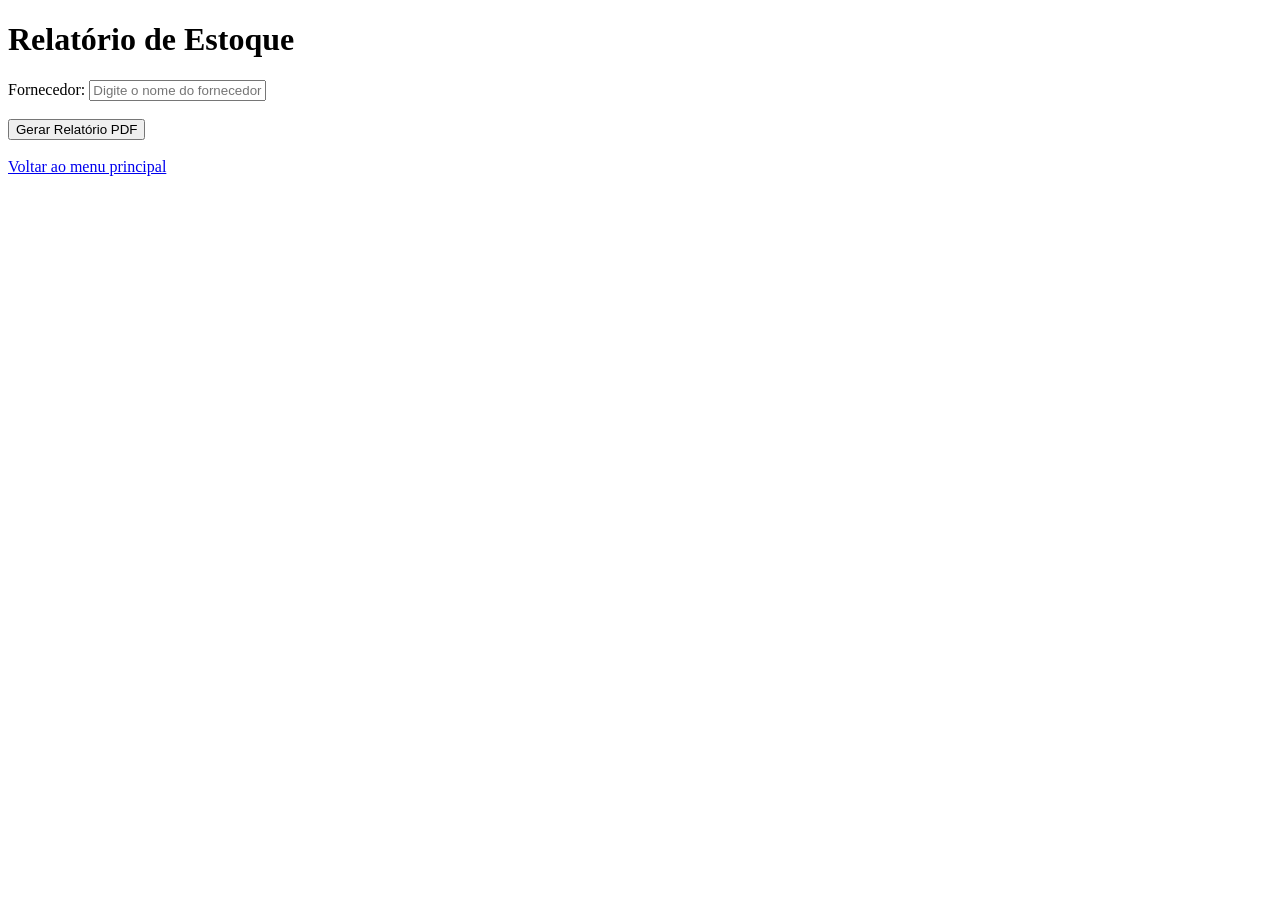
<file: templates/rel_estoque.html>
<!-- templates/rel_estoque.html -->

<!DOCTYPE html>
<html lang="pt-br">

<head>
    <meta charset="UTF-8">
    <title>Relatório de Estoque</title>
</head>

<body>

    <h1>Relatório de Estoque</h1>

    <form action="/relatorio/estoque/pdf"
          method="GET"
          target="_blank">          

        <label for="fornecedor">Fornecedor:</label>

        <input
            type="text"
            id="fornecedor"
            name="fornecedor"
            placeholder="Digite o nome do fornecedor">

        <br><br>

        <button type="submit">
            Gerar Relatório PDF
        </button>

    </form>

    <br>

    <a href="/">Voltar ao menu principal</a>

</body>
</html>
</file>
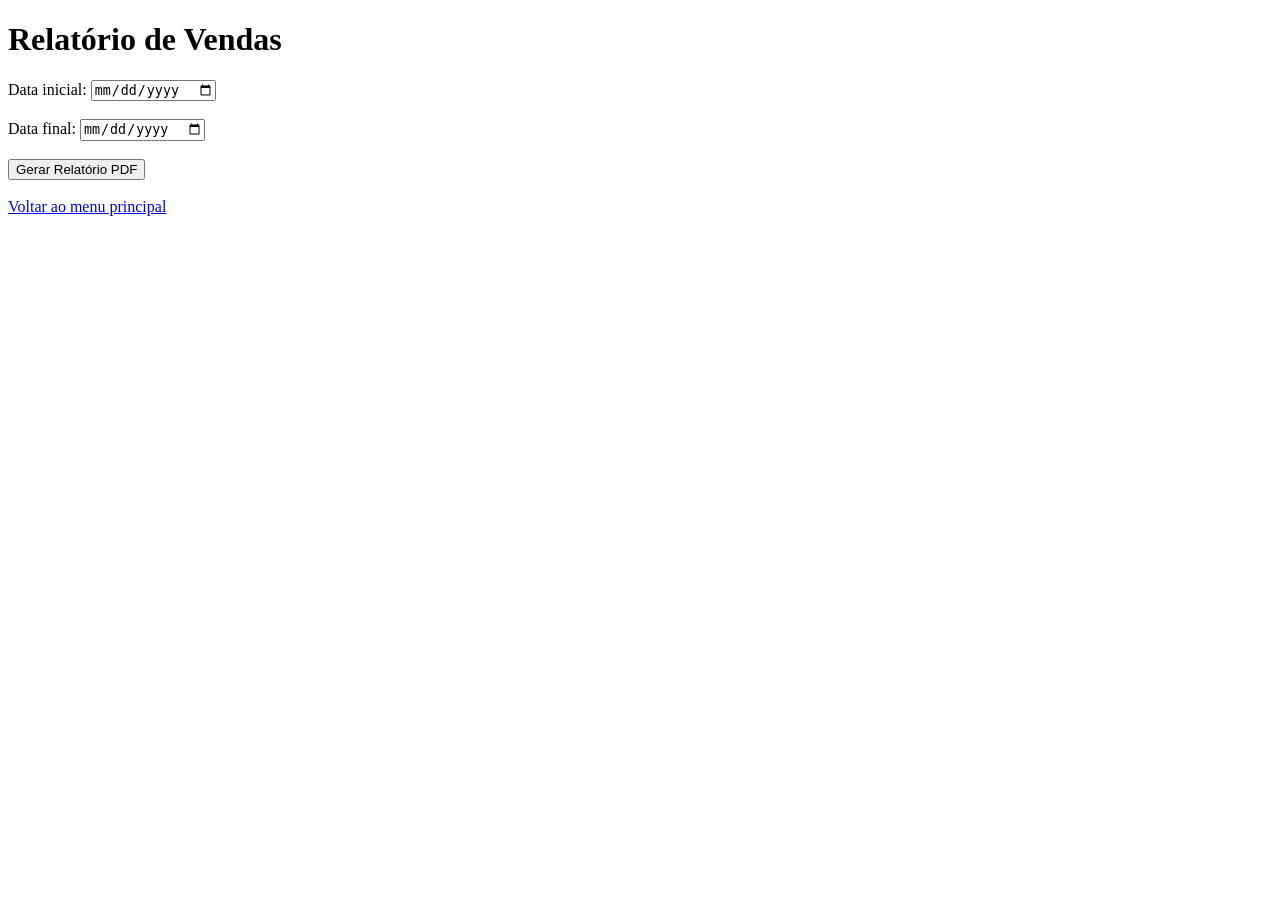
<file: templates/rel_vendas.html>
<!-- templates/rel_vendas.html -->

<!DOCTYPE html>
<html lang="pt-br">

<head>
    <meta charset="UTF-8">
    <title>Relatório de Vendas</title>
</head>

<body>

    <h1>Relatório de Vendas</h1>

    <form action="/relatorio/vendas/pdf"
          method="GET"
          target="_blank">

        <label for="data_inicial">Data inicial:</label>

        <input
            type="date"
            id="data_inicial"
            name="data_inicial">

        <br><br>

        <label for="data_final">Data final:</label>

        <input
            type="date"
            id="data_final"
            name="data_final">

        <br><br>

        <button type="submit">
            Gerar Relatório PDF
        </button>

    </form>

    <br>

    <a href="/">Voltar ao menu principal</a>

</body>
</html>
</file>
